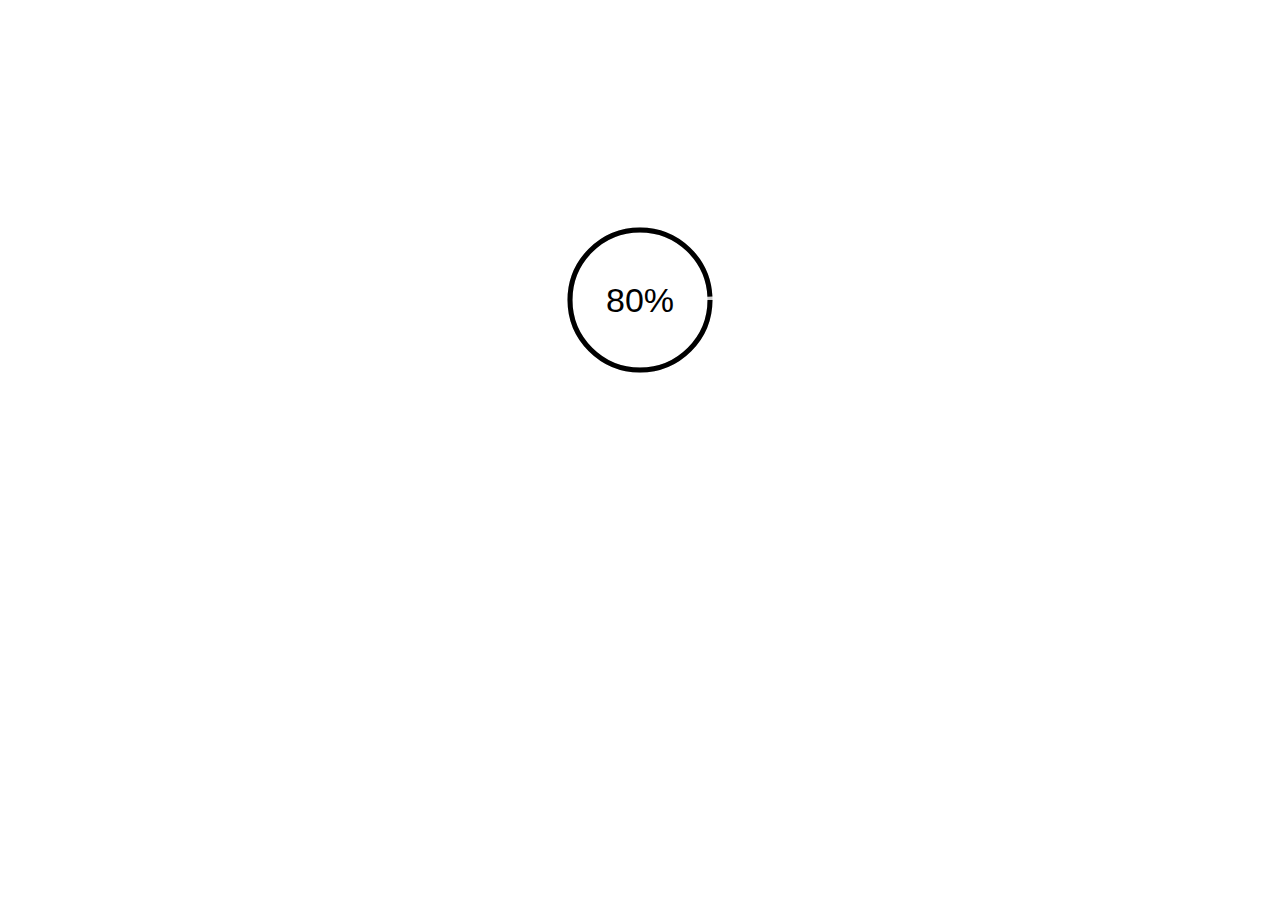
<file: test.html>
<!DOCTYPE html>
<html lang="en">

<head>
    <meta charset="UTF-8">
    <meta http-equiv="X-UA-Compatible" content="IE=edge">
    <meta name="viewport" content="width=device-width, initial-scale=1.0">
    <title>Document</title>
    <style>
        * {
            margin: 0;
            padding: 0;
            font-family: 'Arial', sans-serif;
        }

        .box {
            display: flex;
            justify-content: center;
            align-items: center;
            height: 600px;
        }

        .box svg {
            position: relative;
            width: 150px;
            height: 150px;
        }

        .box svg circle {
            fill: none;
            stroke-width: 5px;
            stroke: aqua;
            transform: translate(5px, 5px);
            stroke-dasharray: 440;
            stroke-dashoffset: 440;
        }

        .box svg circle:nth-child(1) {
            stroke-dashoffset: 0;
            stroke: #ccc;
        }

        .box svg circle:nth-child(2) {
            stroke-dashoffset: calc(440 - (440 * 99)/100);
            stroke: black;
        }

        .box .parcentage {
            display: flex;
            justify-content: center;
            align-items: center;
        }

        .box .parcentage .number {
            position: absolute;
            font-size: 34px;
        }
    </style>
</head>

<body>
    <div class="box">
        <div class="parcentage">
            <svg>
                <circle cx=70 cy=70 r=70></circle>
                <circle cx=70 cy=70 r=70></circle>
            </svg>
            <div class="number">
                80%
            </div>
        </div>
    </div>



    <script>
        function find_max(nums) {
            let max_num = Number.NEGATIVE_INFINITY; // smaller than all other numbers
            for (let num of nums) {
                if (num > max_num) {
                    // (Fill in the missing line here)
                    num = max_num;
                }
            }
            return max_num;
        }

        console.log(find_max(7))

        function language(index, arr) {

            if (i < arr.length) {
                i++;
                const create = document.createElement('li');
                create.innerText = arr[index];
                const parent = document.getElementById('add-hello');
                parent.appendChild(create);
            } else {
                document.getElementById('add').setAttribute('disabled', true);
            }
        }

        var i = 0;
        var course = ['a','b','c','d']
        document.getElementById('add').addEventListener("click", function () {
            language(i, course);
        }

    </script>
</body>

</html>
</file>
